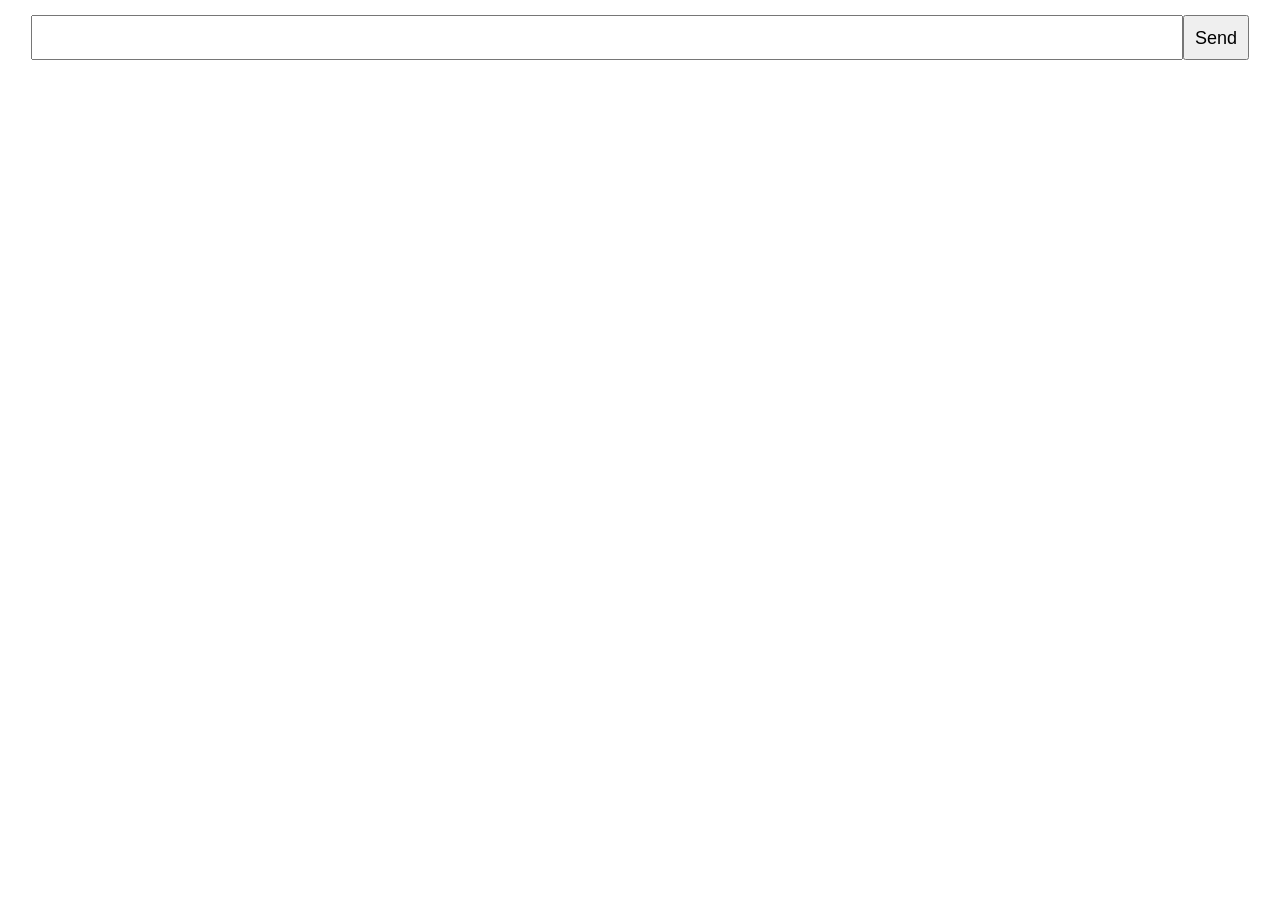
<file: src/index.html>
<!DOCTYPE html>
<html lang="en">
<head>
	<meta charset="UTF-8">
	<meta name="viewport" content="width=device-width, initial-scale=1.0">
	<meta http-equiv="X-UA-Compatible" content="ie=edge">
	<link rel="stylesheet" href="https://fonts.googleapis.com/css?family=Allerta+Stencil">
	<link rel="stylesheet" href="../css/css.css">
	<title></title>
</head>

	<body>
		<div class="w3-container">
				<div class="wrapper">
					<input type="text" id="getTheomdbapiValue">
					<input type="submit" id="getTheomdbapi" value="Send">
				</div>

				<p id="result"></p>
		</div>

		<script>
			document.getElementById('getTheomdbapi').addEventListener('click', getTheomdbapi);

			<!-- omdbapi -->
			const url = 'http://www.omdbapi.com/?',
						key = 'apikey=67982c39';
			const theMovieDbAPI = url + key;
			console.log('theMovieDbAPI :', theMovieDbAPI);

			function template(result, users) {
				console.table(users);

				if (users.totalResults > 0) {
 					(users.Search).forEach((movie) => {
							const { Title, Type, Year, Poster } = movie;
							result +=
								`<div class="w3-panel w3-leftbar w3-border w3-round-small w3-border-blue w3-margin">
										<div class="mediaResult">
										  <div class="image">
										    <img class='movies' src='${Poster}'>
										  </div>
					            <ul class="w3-ul">
					               <li><h3> ${Title} </h3></li>
					               <li> Year : ${Year}</li>
					               <li> Type : ${Type} </li>
					            </ul>
										</div>
								</div>
								`;
						});
					} else {
					  	result += '<div class="col"><h2>Not values found. Try again!</h2></div>';
					}
				  document.getElementById('result').innerHTML = result;
			}


			async function getTheomdbapi() {
				const getTheomdbapiValue = '&s=' + document.getElementById('getTheomdbapiValue').value;

				await fetch(theMovieDbAPI + getTheomdbapiValue, {mode: 'cors'})
					.then((res) => {
						const contentType = res.headers.get( 'content-type' );
						const status      = res.status;

						if ( contentType && contentType.includes('application/json') && status === 200) {
							console.table(res);
							return res.json()
						}
						throw new TypeError( 'Format is not standard JSON.' );
					})
					.then((users) => {
						let result = `<h2> Results from omdbapi RestAPI: </h2>`;

						template(result, users)
					})
					.catch(function(error) {
						console.log('Request failed', error);
						throw new TypeError( 'Format is not standard JSON.' );
					});
			}
		</script>

	</body>

</html>
</file>
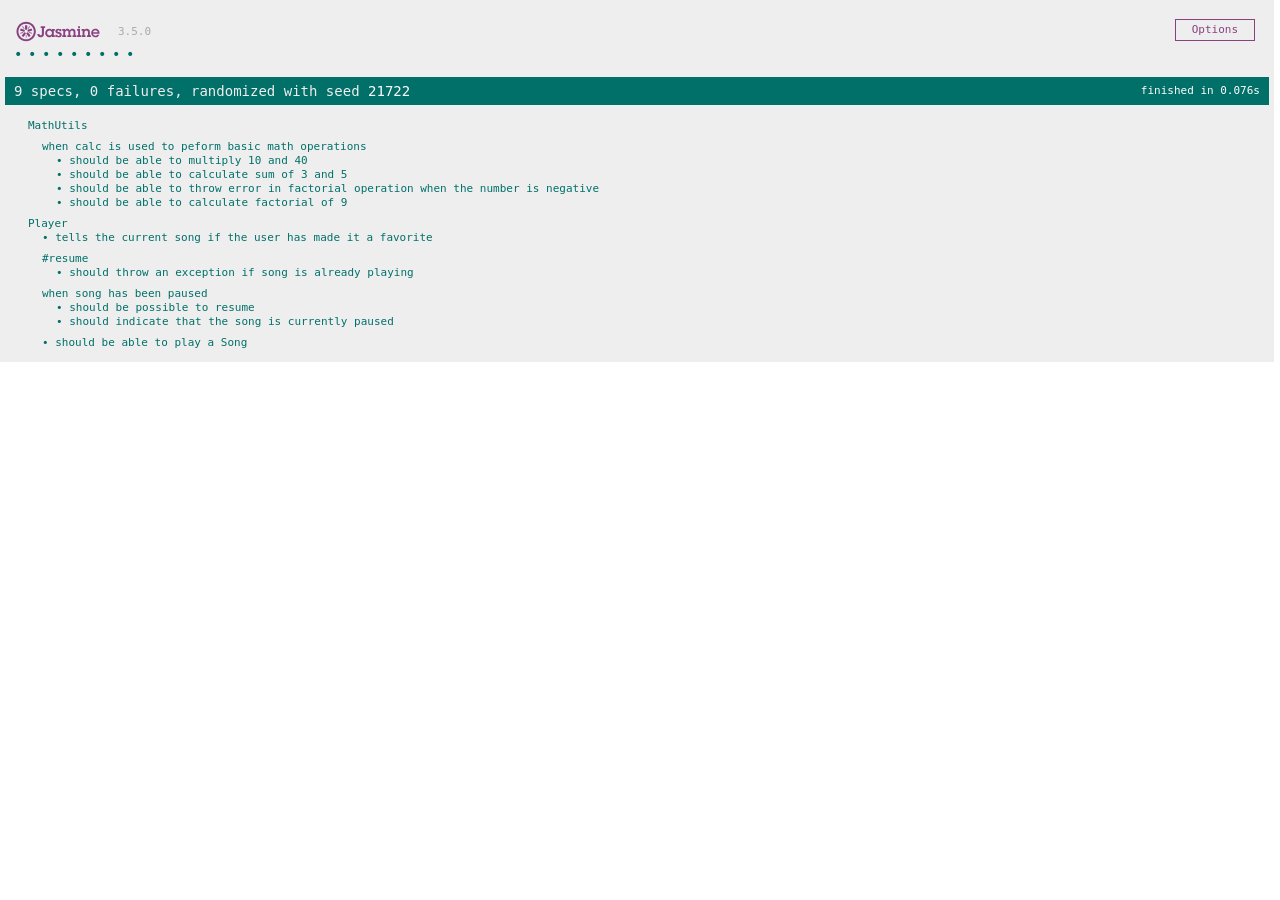
<file: SpecRunner.html>
<!DOCTYPE html>
<html>
<head>
  <meta charset="utf-8">
  <title>Jasmine Spec Runner v3.5.0</title>

  <link rel="shortcut icon" type="image/png" href="lib/jasmine-3.5.0/jasmine_favicon.png">
  <link rel="stylesheet" href="lib/jasmine-3.5.0/jasmine.css">

  <script src="lib/jasmine-3.5.0/jasmine.js"></script>
  <script src="lib/jasmine-3.5.0/jasmine-html.js"></script>
  <script src="lib/jasmine-3.5.0/boot.js"></script>

  <!-- include source files here... -->
  <script src="src/Player.js"></script>
  <script src="src/Song.js"></script>
  <script src="src/MathUtils.js"></script>

  <!-- include spec files here... -->
  <script src="spec/SpecHelper.js"></script>
  <script src="spec/PlayerSpec.js"></script>
  <script src="spec/MathUtilsSpec.js"></script>

</head>

<body>
</body>
</html>
</file>
<file: lib/jasmine-3.5.0/jasmine.css>
@charset "UTF-8";
body { overflow-y: scroll; }

.jasmine_html-reporter { width: 100%; background-color: #eee; padding: 5px; margin: -8px; font-size: 11px; font-family: Monaco, "Lucida Console", monospace; line-height: 14px; color: #333; }

.jasmine_html-reporter a { text-decoration: none; }

.jasmine_html-reporter a:hover { text-decoration: underline; }

.jasmine_html-reporter p, .jasmine_html-reporter h1, .jasmine_html-reporter h2, .jasmine_html-reporter h3, .jasmine_html-reporter h4, .jasmine_html-reporter h5, .jasmine_html-reporter h6 { margin: 0; line-height: 14px; }

.jasmine_html-reporter .jasmine-banner, .jasmine_html-reporter .jasmine-symbol-summary, .jasmine_html-reporter .jasmine-summary, .jasmine_html-reporter .jasmine-result-message, .jasmine_html-reporter .jasmine-spec .jasmine-description, .jasmine_html-reporter .jasmine-spec-detail .jasmine-description, .jasmine_html-reporter .jasmine-alert .jasmine-bar, .jasmine_html-reporter .jasmine-stack-trace { padding-left: 9px; padding-right: 9px; }

.jasmine_html-reporter .jasmine-banner { position: relative; }

.jasmine_html-reporter .jasmine-banner .jasmine-title { background: url("[data-uri]") no-repeat; background: url("[data-uri]") no-repeat, none; -moz-background-size: 100%; -o-background-size: 100%; -webkit-background-size: 100%; background-size: 100%; display: block; float: left; width: 90px; height: 25px; }

.jasmine_html-reporter .jasmine-banner .jasmine-version { margin-left: 14px; position: relative; top: 6px; }

.jasmine_html-reporter #jasmine_content { position: fixed; right: 100%; }

.jasmine_html-reporter .jasmine-version { color: #aaa; }

.jasmine_html-reporter .jasmine-banner { margin-top: 14px; }

.jasmine_html-reporter .jasmine-duration { color: #fff; float: right; line-height: 28px; padding-right: 9px; }

.jasmine_html-reporter .jasmine-symbol-summary { overflow: hidden; margin: 14px 0; }

.jasmine_html-reporter .jasmine-symbol-summary li { display: inline-block; height: 10px; width: 14px; font-size: 16px; }

.jasmine_html-reporter .jasmine-symbol-summary li.jasmine-passed { font-size: 14px; }

.jasmine_html-reporter .jasmine-symbol-summary li.jasmine-passed:before { color: #007069; content: "•"; }

.jasmine_html-reporter .jasmine-symbol-summary li.jasmine-failed { line-height: 9px; }

.jasmine_html-reporter .jasmine-symbol-summary li.jasmine-failed:before { color: #ca3a11; content: "×"; font-weight: bold; margin-left: -1px; }

.jasmine_html-reporter .jasmine-symbol-summary li.jasmine-excluded { font-size: 14px; }

.jasmine_html-reporter .jasmine-symbol-summary li.jasmine-excluded:before { color: #bababa; content: "•"; }

.jasmine_html-reporter .jasmine-symbol-summary li.jasmine-excluded-no-display { font-size: 14px; display: none; }

.jasmine_html-reporter .jasmine-symbol-summary li.jasmine-pending { line-height: 17px; }

.jasmine_html-reporter .jasmine-symbol-summary li.jasmine-pending:before { color: #ba9d37; content: "*"; }

.jasmine_html-reporter .jasmine-symbol-summary li.jasmine-empty { font-size: 14px; }

.jasmine_html-reporter .jasmine-symbol-summary li.jasmine-empty:before { color: #ba9d37; content: "•"; }

.jasmine_html-reporter .jasmine-run-options { float: right; margin-right: 5px; border: 1px solid #8a4182; color: #8a4182; position: relative; line-height: 20px; }

.jasmine_html-reporter .jasmine-run-options .jasmine-trigger { cursor: pointer; padding: 8px 16px; }

.jasmine_html-reporter .jasmine-run-options .jasmine-payload { position: absolute; display: none; right: -1px; border: 1px solid #8a4182; background-color: #eee; white-space: nowrap; padding: 4px 8px; }

.jasmine_html-reporter .jasmine-run-options .jasmine-payload.jasmine-open { display: block; }

.jasmine_html-reporter .jasmine-bar { line-height: 28px; font-size: 14px; display: block; color: #eee; }

.jasmine_html-reporter .jasmine-bar.jasmine-failed, .jasmine_html-reporter .jasmine-bar.jasmine-errored { background-color: #ca3a11; border-bottom: 1px solid #eee; }

.jasmine_html-reporter .jasmine-bar.jasmine-passed { background-color: #007069; }

.jasmine_html-reporter .jasmine-bar.jasmine-incomplete { background-color: #bababa; }

.jasmine_html-reporter .jasmine-bar.jasmine-skipped { background-color: #bababa; }

.jasmine_html-reporter .jasmine-bar.jasmine-warning { background-color: #ba9d37; color: #333; }

.jasmine_html-reporter .jasmine-bar.jasmine-menu { background-color: #fff; color: #aaa; }

.jasmine_html-reporter .jasmine-bar.jasmine-menu a { color: #333; }

.jasmine_html-reporter .jasmine-bar a { color: white; }

.jasmine_html-reporter.jasmine-spec-list .jasmine-bar.jasmine-menu.jasmine-failure-list, .jasmine_html-reporter.jasmine-spec-list .jasmine-results .jasmine-failures { display: none; }

.jasmine_html-reporter.jasmine-failure-list .jasmine-bar.jasmine-menu.jasmine-spec-list, .jasmine_html-reporter.jasmine-failure-list .jasmine-summary { display: none; }

.jasmine_html-reporter .jasmine-results { margin-top: 14px; }

.jasmine_html-reporter .jasmine-summary { margin-top: 14px; }

.jasmine_html-reporter .jasmine-summary ul { list-style-type: none; margin-left: 14px; padding-top: 0; padding-left: 0; }

.jasmine_html-reporter .jasmine-summary ul.jasmine-suite { margin-top: 7px; margin-bottom: 7px; }

.jasmine_html-reporter .jasmine-summary li.jasmine-passed a { color: #007069; }

.jasmine_html-reporter .jasmine-summary li.jasmine-failed a { color: #ca3a11; }

.jasmine_html-reporter .jasmine-summary li.jasmine-empty a { color: #ba9d37; }

.jasmine_html-reporter .jasmine-summary li.jasmine-pending a { color: #ba9d37; }

.jasmine_html-reporter .jasmine-summary li.jasmine-excluded a { color: #bababa; }

.jasmine_html-reporter .jasmine-specs li.jasmine-passed a:before { content: "• "; }

.jasmine_html-reporter .jasmine-specs li.jasmine-failed a:before { content: "× "; }

.jasmine_html-reporter .jasmine-specs li.jasmine-empty a:before { content: "* "; }

.jasmine_html-reporter .jasmine-specs li.jasmine-pending a:before { content: "• "; }

.jasmine_html-reporter .jasmine-specs li.jasmine-excluded a:before { content: "• "; }

.jasmine_html-reporter .jasmine-description + .jasmine-suite { margin-top: 0; }

.jasmine_html-reporter .jasmine-suite { margin-top: 14px; }

.jasmine_html-reporter .jasmine-suite a { color: #333; }

.jasmine_html-reporter .jasmine-failures .jasmine-spec-detail { margin-bottom: 28px; }

.jasmine_html-reporter .jasmine-failures .jasmine-spec-detail .jasmine-description { background-color: #ca3a11; color: white; }

.jasmine_html-reporter .jasmine-failures .jasmine-spec-detail .jasmine-description a { color: white; }

.jasmine_html-reporter .jasmine-result-message { padding-top: 14px; color: #333; white-space: pre-wrap; }

.jasmine_html-reporter .jasmine-result-message span.jasmine-result { display: block; }

.jasmine_html-reporter .jasmine-stack-trace { margin: 5px 0 0 0; max-height: 224px; overflow: auto; line-height: 18px; color: #666; border: 1px solid #ddd; background: white; white-space: pre; }
</file>
<file: css/css.css>
/* W3.CSS 2.84 Dec 2016 by Jan Egil and Borge Refsnes */
html{box-sizing:border-box}*,*:before,*:after{box-sizing:inherit}
/* Extract from normalize.css by Nicolas Gallagher and Jonathan Neal git.io/normalize */
html{-ms-text-size-adjust:100%;-webkit-text-size-adjust:100%}body{margin:0}
article,aside,details,figcaption,figure,footer,header,main,menu,nav,section,summary{display:block}
audio,canvas,progress,video{display:inline-block}progress{vertical-align:baseline}
audio:not([controls]){display:none;height:0}[hidden],template{display:none}
a{background-color:transparent;-webkit-text-decoration-skip:objects}
a:active,a:hover{outline-width:0}abbr[title]{border-bottom:none;text-decoration:underline;text-decoration:underline dotted}
dfn{font-style:italic}mark{background:#ff0;color:#000}
small{font-size:80%}sub,sup{font-size:75%;line-height:0;position:relative;vertical-align:baseline}
sub{bottom:-0.25em}sup{top:-0.5em}figure{margin:1em 40px}
img{border-style:none}svg:not(:root){overflow:hidden}
code,kbd,pre,samp{font-family:monospace,monospace;font-size:1em}
hr{box-sizing:content-box;height:0;overflow:visible}
button,input,select,textarea{font:inherit;margin:0}optgroup{font-weight:bold}
button,input{overflow:visible}button,select{text-transform:none}
button,html [type=button],[type=reset],[type=submit]{-webkit-appearance:button}
button::-moz-focus-inner, [type=button]::-moz-focus-inner, [type=reset]::-moz-focus-inner, [type=submit]::-moz-focus-inner{border-style:none;padding:0}
button:-moz-focusring, [type=button]:-moz-focusring, [type=reset]:-moz-focusring, [type=submit]:-moz-focusring{outline:1px dotted ButtonText}
fieldset{border:1px solid #c0c0c0;margin:0 2px;padding:.35em .625em .75em}
legend{color:inherit;display:table;max-width:100%;padding:0;white-space:normal}textarea{overflow:auto}
[type=checkbox],[type=radio]{padding:0}
[type=number]::-webkit-inner-spin-button,[type=number]::-webkit-outer-spin-button{height:auto}
[type=search]{-webkit-appearance:textfield;outline-offset:-2px}
[type=search]::-webkit-search-cancel-button,[type=search]::-webkit-search-decoration{-webkit-appearance:none}
::-webkit-input-placeholder{color:inherit;opacity:0.54}
::-webkit-file-upload-button{-webkit-appearance:button;font:inherit}
/* End extract */
html,body{font-family:Verdana,sans-serif;font-size:15px;line-height:1.5}html{overflow-x:hidden}
h1,h2,h3,h4,h5,h6,.w3-slim,.w3-wide{font-family:"Segoe UI",Arial,sans-serif}
h1{font-size:36px}h2{font-size:30px}h3{font-size:24px}h4{font-size:20px}h5{font-size:18px}h6{font-size:16px}
.w3-serif{font-family:"Times New Roman",Times,serif}
h1,h2,h3,h4,h5,h6{font-weight:400;margin:10px 0}.w3-wide{letter-spacing:4px}
h1 a,h2 a,h3 a,h4 a,h5 a,h6 a{font-weight:inherit}
hr{border:0;border-top:1px solid #eee;margin:20px 0}
img{margin-bottom:-5px}a{color:inherit}
.w3-image{max-width:100%;height:auto}
.w3-table,.w3-table-all{border-collapse:collapse;border-spacing:0;width:100%;display:table}
.w3-table-all{border:1px solid #ccc}
.w3-bordered tr,.w3-table-all tr{border-bottom:1px solid #ddd}
.w3-striped tbody tr:nth-child(even){background-color:#f1f1f1}
.w3-table-all tr:nth-child(odd){background-color:#fff}
.w3-table-all tr:nth-child(even){background-color:#f1f1f1}
.w3-hoverable tbody tr:hover,.w3-ul.w3-hoverable li:hover{background-color:#ccc}
.w3-centered tr th,.w3-centered tr td{text-align:center}
.w3-table td,.w3-table th,.w3-table-all td,.w3-table-all th{padding:8px 8px;display:table-cell;text-align:left;vertical-align:top}
.w3-table th:first-child,.w3-table td:first-child,.w3-table-all th:first-child,.w3-table-all td:first-child{padding-left:16px}
.w3-btn,.w3-btn-block{border:none;display:inline-block;outline:0;padding:6px 16px;vertical-align:middle;overflow:hidden;text-decoration:none!important;color:#fff;background-color:#000;text-align:center;cursor:pointer;white-space:nowrap}
.w3-btn:hover,.w3-btn-block:hover,.w3-btn-floating:hover,.w3-btn-floating-large:hover{box-shadow:0 8px 16px 0 rgba(0,0,0,0.2),0 6px 20px 0 rgba(0,0,0,0.19)}
.w3-btn,.w3-btn-floating,.w3-btn-floating-large,.w3-closenav,.w3-opennav,.w3-btn-block{-webkit-touch-callout:none;-webkit-user-select:none;-khtml-user-select:none;-moz-user-select:none;-ms-user-select:none;user-select:none}
.w3-btn-floating,.w3-btn-floating-large{display:inline-block;text-align:center;color:#fff;background-color:#000;position:relative;overflow:hidden;z-index:1;padding:0;border-radius:50%;cursor:pointer;font-size:24px}
.w3-btn-floating{width:40px;height:40px;line-height:40px}.w3-btn-floating-large{width:56px;height:56px;line-height:56px}
.w3-disabled,.w3-btn:disabled,.w3-btn-floating:disabled,.w3-btn-floating-large:disabled{cursor:not-allowed;opacity:0.3}
.w3-btn.w3-disabled *,.w3-btn-block.w3-disabled,.w3-btn-floating.w3-disabled *,.w3-btn:disabled *,.w3-btn-floating:disabled *{pointer-events:none}
.w3-btn.w3-disabled:hover,.w3-btn-block.w3-disabled:hover,.w3-btn:disabled:hover,.w3-btn-floating.w3-disabled:hover,.w3-btn-floating:disabled:hover,
.w3-btn-floating-large.w3-disabled:hover,.w3-btn-floating-large:disabled:hover{box-shadow:none}
.w3-btn-group .w3-btn{float:left}.w3-btn-block{width:100%}
.w3-btn-bar .w3-btn{box-shadow:none;background-color:inherit;color:inherit;float:left}.w3-btn-bar .w3-btn:hover{background-color:#ccc}
.w3-badge,.w3-tag,.w3-sign{background-color:#000;color:#fff;display:inline-block;padding-left:8px;padding-right:8px;text-align:center}
.w3-badge{border-radius:50%}
ul.w3-ul{list-style-type:none;padding:0;margin:0}ul.w3-ul li{padding:6px 2px 6px 16px;border-bottom:1px solid #ddd}ul.w3-ul li:last-child{border-bottom:none}
.w3-tooltip,.w3-display-container{position:relative}.w3-tooltip .w3-text{display:none}.w3-tooltip:hover .w3-text{display:inline-block}
.w3-navbar{list-style-type:none;margin:0;padding:0;overflow:hidden}
.w3-navbar li{float:left}.w3-navbar li a,.w3-navitem,.w3-navbar li .w3-btn,.w3-navbar li .w3-input{display:block;padding:8px 16px}.w3-navbar li .w3-btn,.w3-navbar li .w3-input{border:none;outline:none;width:100%}
.w3-navbar li a:hover{color:#000;background-color:#ccc}
.w3-navbar .w3-dropdown-hover,.w3-navbar .w3-dropdown-click{position:static}
.w3-navbar .w3-dropdown-hover:hover,.w3-navbar .w3-dropdown-hover:first-child,.w3-navbar .w3-dropdown-click:hover{background-color:#ccc;color:#000}
.w3-navbar a,.w3-topnav a,.w3-sidenav a,.w3-dropdown-content a,.w3-accordion-content a,.w3-dropnav a{text-decoration:none!important}
.w3-navbar .w3-opennav.w3-right{float:right!important}.w3-topnav{padding:8px 8px}
.w3-topnav a{padding:0 8px;border-bottom:3px solid transparent;-webkit-transition:border-bottom .25s;transition:border-bottom .25s}
.w3-topnav a:hover{border-bottom:3px solid #fff}.w3-topnav .w3-dropdown-hover a{border-bottom:0}
.w3-opennav,.w3-closenav{color:inherit}.w3-opennav:hover,.w3-closenav:hover{cursor:pointer;opacity:0.8}
.w3-btn,.w3-btn-floating,.w3-dropnav a,.w3-btn-floating-large,.w3-btn-block, .w3-navbar a,.w3-sidenav a,.w3-pagination li a,.w3-hoverable tbody tr,.w3-hoverable li,
.w3-accordion-content a,.w3-dropdown-content a,.w3-dropdown-click:hover,.w3-dropdown-hover:hover,.w3-opennav,.w3-closenav,.w3-closebtn,*[class*="w3-hover-"]
{-webkit-transition:background-color .25s,color .15s,box-shadow .25s,opacity 0.25s,filter 0.25s,border 0.15s;transition:background-color .25s,color .15s,box-shadow .15s,opacity .25s,filter .25s,border .15s}
.w3-ripple:active{opacity:0.5}.w3-ripple{-webkit-transition:opacity 0s;transition:opacity 0s}
.w3-sidenav{height:100%;width:200px;background-color:#fff;position:fixed!important;z-index:1;overflow:auto}
.w3-sidenav a{padding:4px 2px 4px 16px}.w3-sidenav a:hover{background-color:#ccc}.w3-sidenav a,.w3-dropnav a{display:block}
.w3-sidenav .w3-dropdown-hover:hover,.w3-sidenav .w3-dropdown-hover:first-child,.w3-sidenav .w3-dropdown-click:hover,.w3-dropnav a:hover{background-color:#ccc;color:#000}
.w3-sidenav .w3-dropdown-hover,.w3-sidenav .w3-dropdown-click {width:100%}.w3-sidenav .w3-dropdown-hover .w3-dropdown-content,.w3-sidenav .w3-dropdown-click .w3-dropdown-content{min-width:100%}
.w3-main,#main{transition:margin-left .4s}
.w3-modal{z-index:3;display:none;padding-top:100px;position:fixed;left:0;top:0;width:100%;height:100%;overflow:auto;background-color:rgb(0,0,0);background-color:rgba(0,0,0,0.4)}
.w3-modal-content{margin:auto;background-color:#fff;position:relative;padding:0;outline:0;width:600px}.w3-closebtn{text-decoration:none;float:right;font-size:24px;font-weight:bold;color:inherit}
.w3-closebtn:hover,.w3-closebtn:focus{color:#000;text-decoration:none;cursor:pointer}
.w3-pagination{display:inline-block;padding:0;margin:0}.w3-pagination li{display:inline}
.w3-pagination li a{text-decoration:none;color:#000;float:left;padding:8px 16px}
.w3-pagination li a:hover{background-color:#ccc}
.w3-input-group,.w3-group{margin-top:24px;margin-bottom:24px}
.w3-input{padding:8px;display:block;border:none;border-bottom:1px solid #808080;width:100%}
.w3-label{color:#009688}.w3-input:not(:valid)~.w3-validate{color:#f44336}
.w3-select{padding:9px 0;width:100%;color:#000;border:1px solid transparent;border-bottom:1px solid #009688}
.w3-select select:focus{color:#000;border:1px solid #009688}.w3-select option[disabled]{color:#009688}
.w3-dropdown-click,.w3-dropdown-hover{position:relative;display:inline-block;cursor:pointer}
.w3-dropdown-hover:hover .w3-dropdown-content{display:block;z-index:1}
.w3-dropdown-content{cursor:auto;color:#000;background-color:#fff;display:none;position:absolute;min-width:160px;margin:0;padding:0}
.w3-dropdown-content a{padding:6px 16px;display:block}
.w3-dropdown-content a:hover{background-color:#ccc}
.w3-accordion {width:100%;cursor:pointer}
.w3-accordion-content{cursor:auto;display:none;position:relative;width:100%;margin:0;padding:0}
.w3-accordion-content a{padding:6px 16px;display:block}.w3-accordion-content a:hover{background-color:#ccc}
.w3-progress-container{width:100%;height:1.5em;position:relative;background-color:#f1f1f1}
.w3-progressbar{background-color:#757575;height:100%;position:absolute;line-height:inherit}
input[type=checkbox].w3-check,input[type=radio].w3-radio{width:24px;height:24px;position:relative;top:6px}
input[type=checkbox].w3-check:checked+.w3-validate,input[type=radio].w3-radio:checked+.w3-validate{color:#009688}
input[type=checkbox].w3-check:disabled+.w3-validate,input[type=radio].w3-radio:disabled+.w3-validate{color:#aaa}
.w3-responsive{overflow-x:auto}
.w3-container:after,.w3-panel:after,.w3-row:after,.w3-row-padding:after,.w3-topnav:after,.w3-clear:after,.w3-btn-group:before,.w3-btn-group:after,.w3-btn-bar:before,.w3-btn-bar:after
{content:"";display:table;clear:both}
.w3-col,.w3-half,.w3-third,.w3-twothird,.w3-threequarter,.w3-quarter{float:left;width:100%}
.w3-col.s1{width:8.33333%}
.w3-col.s2{width:16.66666%}
.w3-col.s3{width:24.99999%}
.w3-col.s4{width:33.33333%}
.w3-col.s5{width:41.66666%}
.w3-col.s6{width:49.99999%}
.w3-col.s7{width:58.33333%}
.w3-col.s8{width:66.66666%}
.w3-col.s9{width:74.99999%}
.w3-col.s10{width:83.33333%}
.w3-col.s11{width:91.66666%}
.w3-col.s12,.w3-half,.w3-third,.w3-twothird,.w3-threequarter,.w3-quarter{width:99.99999%}
@media only screen and (min-width:601px){
    .w3-col.m1{width:8.33333%}
    .w3-col.m2{width:16.66666%}
    .w3-col.m3,.w3-quarter{width:24.99999%}
    .w3-col.m4,.w3-third{width:33.33333%}
    .w3-col.m5{width:41.66666%}
    .w3-col.m6,.w3-half{width:49.99999%}
    .w3-col.m7{width:58.33333%}
    .w3-col.m8,.w3-twothird{width:66.66666%}
    .w3-col.m9,.w3-threequarter{width:74.99999%}
    .w3-col.m10{width:83.33333%}
    .w3-col.m11{width:91.66666%}
    .w3-col.m12{width:99.99999%}}
@media only screen and (min-width:993px){
    .w3-col.l1{width:8.33333%}
    .w3-col.l2{width:16.66666%}
    .w3-col.l3,.w3-quarter{width:24.99999%}
    .w3-col.l4,.w3-third{width:33.33333%}
    .w3-col.l5{width:41.66666%}
    .w3-col.l6,.w3-half{width:49.99999%}
    .w3-col.l7{width:58.33333%}
    .w3-col.l8,.w3-twothird{width:66.66666%}
    .w3-col.l9,.w3-threequarter{width:74.99999%}
    .w3-col.l10{width:83.33333%}
    .w3-col.l11{width:91.66666%}
    .w3-col.l12{width:99.99999%}}
.w3-content{max-width:980px;margin:auto}
.w3-rest{overflow:hidden}
.w3-hide{display:none!important}.w3-show-block,.w3-show{display:block!important}.w3-show-inline-block{display:inline-block!important}
@media (max-width:600px){.w3-modal-content{margin:0 10px;width:auto!important}.w3-modal{padding-top:30px}}
@media (max-width:768px){.w3-modal-content{width:500px}.w3-modal{padding-top:50px}}
@media (min-width:993px){.w3-modal-content{width:900px}}
@media screen and (max-width:600px){.w3-topnav a{display:block}.w3-navbar li:not(.w3-opennav){float:none;width:100%!important}.w3-navbar li.w3-right{float:none!important}}
@media screen and (max-width:600px){.w3-topnav .w3-dropdown-hover .w3-dropdown-content,.w3-navbar .w3-dropdown-click .w3-dropdown-content,.w3-navbar .w3-dropdown-hover .w3-dropdown-content{position:relative}}
@media screen and (max-width:600px){.w3-topnav,.w3-navbar{text-align:center}}
@media (max-width:600px){.w3-hide-small{display:none!important}}
@media (max-width:992px) and (min-width:601px){.w3-hide-medium{display:none!important}}
@media (min-width:993px){.w3-hide-large{display:none!important}}
@media screen and (max-width:992px){.w3-sidenav.w3-collapse{display:none}.w3-main{margin-left:0!important;margin-right:0!important}}
@media screen and (min-width:993px){.w3-sidenav.w3-collapse{display:block!important}}
.w3-top,.w3-bottom{position:fixed;width:100%;z-index:1}.w3-top{top:0}.w3-bottom{bottom:0}
.w3-overlay{position:fixed;display:none;width:100%;height:100%;top:0;left:0;right:0;bottom:0;background-color:rgba(0,0,0,0.5);z-index:2}
.w3-left{float:left!important}.w3-right{float:right!important}
.w3-tiny{font-size:10px!important}.w3-small{font-size:12px!important}
.w3-medium{font-size:15px!important}.w3-large{font-size:18px!important}
.w3-xlarge{font-size:24px!important}.w3-xxlarge{font-size:36px!important}
.w3-xxxlarge{font-size:48px!important}.w3-jumbo{font-size:64px!important}
.w3-vertical{word-break:break-all;line-height:1;text-align:center;width:0.6em}
.w3-left-align{text-align:left!important}.w3-right-align{text-align:right!important}
.w3-justify{text-align:justify!important}.w3-center{text-align:center!important}
.w3-display-topleft{position:absolute;left:0;top:0}.w3-display-topright{position:absolute;right:0;top:0}
.w3-display-bottomleft{position:absolute;left:0;bottom:0}.w3-display-bottomright{position:absolute;right:0;bottom:0}
.w3-display-middle{position:absolute;top:50%;left:50%;transform:translate(-50%,-50%);-ms-transform:translate(-50%,-50%)}
.w3-display-left{position:absolute;top:50%;left:0%;transform:translate(0%,-50%);-ms-transform:translate(-0%,-50%)}
.w3-display-right{position:absolute;top:50%;right:0%;transform:translate(0%,-50%);-ms-transform:translate(0%,-50%)}
.w3-display-topmiddle{position:absolute;left:50%;top:0;transform:translate(-50%,0%);-ms-transform:translate(-50%,0%)}
.w3-display-bottommiddle{position:absolute;left:50%;bottom:0;transform:translate(-50%,0%);-ms-transform:translate(-50%,0%)}
.w3-display-container:hover .w3-display-hover{display:block}.w3-display-container:hover span.w3-display-hover{display:inline-block}.w3-display-hover{display:none}
.w3-circle{border-radius:50%!important}
.w3-round-small{border-radius:2px!important}.w3-round,.w3-round-medium{border-radius:4px!important}
.w3-round-large{border-radius:8px!important}.w3-round-xlarge{border-radius:16px!important}
.w3-round-xxlarge{border-radius:32px!important}.w3-round-jumbo{border-radius:64px!important}
.w3-border-0{border:0!important}.w3-border{border:1px solid #ccc!important}
.w3-border-top{border-top:1px solid #ccc!important}.w3-border-bottom{border-bottom:1px solid #ccc!important}
.w3-border-left{border-left:1px solid #ccc!important}.w3-border-right{border-right:1px solid #ccc!important}
.w3-margin{margin:16px!important}.w3-margin-0{margin:0!important}
.w3-margin-top{margin-top:16px!important}.w3-margin-bottom{margin-bottom:16px!important}
.w3-margin-left{margin-left:16px!important}.w3-margin-right{margin-right:16px!important}
.w3-section{margin-top:16px!important;margin-bottom:16px!important}
.w3-padding-tiny{padding:2px 4px!important}.w3-padding-small{padding:4px 8px!important}
.w3-padding-medium,.w3-padding,.w3-form{padding:8px 16px!important}
.w3-padding-large{padding:12px 24px!important}.w3-padding-xlarge{padding:16px 32px!important}
.w3-padding-xxlarge{padding:24px 48px!important}.w3-padding-jumbo{padding:32px 64px!important}
.w3-padding-4{padding-top:4px!important;padding-bottom:4px!important}
.w3-padding-8{padding-top:8px!important;padding-bottom:8px!important}
.w3-padding-12{padding-top:12px!important;padding-bottom:12px!important}
.w3-padding-16{padding-top:16px!important;padding-bottom:16px!important}
.w3-padding-24{padding-top:24px!important;padding-bottom:24px!important}
.w3-padding-32{padding-top:32px!important;padding-bottom:32px!important}
.w3-padding-48{padding-top:48px!important;padding-bottom:48px!important}
.w3-padding-64{padding-top:64px!important;padding-bottom:64px!important}
.w3-padding-128{padding-top:128px!important;padding-bottom:128px!important}
.w3-padding-0{padding:0!important}
.w3-padding-top{padding-top:8px!important}.w3-padding-bottom{padding-bottom:8px!important}
.w3-padding-left{padding-left:16px!important}.w3-padding-right{padding-right:16px!important}
.w3-topbar{border-top:6px solid #ccc!important}.w3-bottombar{border-bottom:6px solid #ccc!important}
.w3-leftbar{border-left:6px solid #ccc!important}.w3-rightbar{border-right:6px solid #ccc!important}
.w3-row-padding,.w3-row-padding>.w3-half,.w3-row-padding>.w3-third,.w3-row-padding>.w3-twothird,.w3-row-padding>.w3-threequarter,.w3-row-padding>.w3-quarter,.w3-row-padding>.w3-col{padding:0 8px}
.w3-spin{animation:w3-spin 2s infinite linear;-webkit-animation:w3-spin 2s infinite linear}
@-webkit-keyframes w3-spin{0%{-webkit-transform:rotate(0deg);transform:rotate(0deg)}100%{-webkit-transform:rotate(359deg);transform:rotate(359deg)}}
@keyframes w3-spin{0%{-webkit-transform:rotate(0deg);transform:rotate(0deg)}100%{-webkit-transform:rotate(359deg);transform:rotate(359deg)}}
.w3-container{padding:0.01em 16px}
.w3-panel{padding:0.01em 16px;margin-top:16px!important;margin-bottom:16px!important}
.w3-example{background-color:#f1f1f1;padding:0.01em 16px}
.w3-code,.w3-codespan{font-family:Consolas,"courier new";font-size:16px}
.w3-code{line-height:1.4;width:auto;background-color:#fff;padding:8px 12px;border-left:4px solid #4CAF50;word-wrap:break-word}
.w3-codespan{color:crimson;background-color:#f1f1f1;padding-left:4px;padding-right:4px;font-size:110%}
.w3-example,.w3-code{margin:20px 0}.w3-card{border:1px solid #ccc}
.w3-card-2,.w3-example{box-shadow:0 2px 4px 0 rgba(0,0,0,0.16),0 2px 10px 0 rgba(0,0,0,0.12)!important}
.w3-card-4,.w3-hover-shadow:hover{box-shadow:0 4px 8px 0 rgba(0,0,0,0.2),0 6px 20px 0 rgba(0,0,0,0.19)!important}
.w3-card-8{box-shadow:0 8px 16px 0 rgba(0,0,0,0.2),0 6px 20px 0 rgba(0,0,0,0.19)!important}
.w3-card-12{box-shadow:0 12px 16px 0 rgba(0,0,0,0.24),0 17px 50px 0 rgba(0,0,0,0.19)!important}
.w3-card-16{box-shadow:0 16px 24px 0 rgba(0,0,0,0.22),0 25px 55px 0 rgba(0,0,0,0.21)!important}
.w3-card-24{box-shadow:0 24px 24px 0 rgba(0,0,0,0.2),0 40px 77px 0 rgba(0,0,0,0.22)!important}
.w3-animate-fading{-webkit-animation:fading 10s infinite;animation:fading 10s infinite}
@-webkit-keyframes fading{0%{opacity:0}50%{opacity:1}100%{opacity:0}}
@keyframes fading{0%{opacity:0}50%{opacity:1}100%{opacity:0}}
.w3-animate-opacity{-webkit-animation:opac 0.8s;animation:opac 0.8s}
@-webkit-keyframes opac{from{opacity:0} to{opacity:1}}
@keyframes opac{from{opacity:0} to{opacity:1}}
.w3-animate-top{position:relative;-webkit-animation:animatetop 0.4s;animation:animatetop 0.4s}
@-webkit-keyframes animatetop{from{top:-300px;opacity:0} to{top:0;opacity:1}}
@keyframes animatetop{from{top:-300px;opacity:0} to{top:0;opacity:1}}
.w3-animate-left{position:relative;-webkit-animation:animateleft 0.4s;animation:animateleft 0.4s}
@-webkit-keyframes animateleft{from{left:-300px;opacity:0} to{left:0;opacity:1}}
@keyframes animateleft{from{left:-300px;opacity:0} to{left:0;opacity:1}}
.w3-animate-right{position:relative;-webkit-animation:animateright 0.4s;animation:animateright 0.4s}
@-webkit-keyframes animateright{from{right:-300px;opacity:0} to{right:0;opacity:1}}
@keyframes animateright{from{right:-300px;opacity:0} to{right:0;opacity:1}}
.w3-animate-bottom{position:relative;-webkit-animation:animatebottom 0.4s;animation:animatebottom 0.4s}
@-webkit-keyframes animatebottom{from{bottom:-300px;opacity:0} to{bottom:0px;opacity:1}}
@keyframes animatebottom{from{bottom:-300px;opacity:0} to{bottom:0;opacity:1}}
.w3-animate-zoom {-webkit-animation:animatezoom 0.6s;animation:animatezoom 0.6s}
@-webkit-keyframes animatezoom{from{-webkit-transform:scale(0)} to{-webkit-transform:scale(1)}}
@keyframes animatezoom{from{transform:scale(0)} to{transform:scale(1)}}
.w3-animate-input{-webkit-transition:width 0.4s ease-in-out;transition:width 0.4s ease-in-out}.w3-animate-input:focus{width:100%!important}
.w3-opacity,.w3-hover-opacity:hover{opacity:0.60;filter:alpha(opacity=60);-webkit-backface-visibility:hidden}
.w3-opacity-off,.w3-hover-opacity-off:hover{opacity:1;filter:alpha(opacity=100);-webkit-backface-visibility:hidden}
.w3-opacity-max{opacity:0.25;filter:alpha(opacity=25);-webkit-backface-visibility:hidden}
.w3-opacity-min{opacity:0.75;filter:alpha(opacity=75);-webkit-backface-visibility:hidden}
.w3-greyscale-max,.w3-grayscale-max,.w3-hover-greyscale:hover,.w3-hover-grayscale:hover{-webkit-filter:grayscale(100%);filter:grayscale(100%)}
.w3-greyscale,.w3-grayscale{-webkit-filter:grayscale(75%);filter:grayscale(75%)}
.w3-greyscale-min,.w3-grayscale-min{-webkit-filter:grayscale(50%);filter:grayscale(50%)}
.w3-sepia{-webkit-filter:sepia(75%);filter:sepia(75%)}
.w3-sepia-max,.w3-hover-sepia:hover{-webkit-filter:sepia(100%);filter:sepia(100%)}
.w3-sepia-min{-webkit-filter:sepia(50%);filter:sepia(50%)}
.w3-text-shadow{text-shadow:1px 1px 0 #444}.w3-text-shadow-white{text-shadow:1px 1px 0 #ddd}
.w3-transparent{background-color:transparent!important}
.w3-hover-none:hover{box-shadow:none!important;background-color:transparent!important}
/* Colors */
.w3-amber,.w3-hover-amber:hover{color:#000!important;background-color:#ffc107!important}
.w3-aqua,.w3-hover-aqua:hover{color:#000!important;background-color:#00ffff!important}
.w3-blue,.w3-hover-blue:hover{color:#fff!important;background-color:#2196F3!important}
.w3-light-blue,.w3-hover-light-blue:hover{color:#000!important;background-color:#87CEEB!important}
.w3-brown,.w3-hover-brown:hover{color:#fff!important;background-color:#795548!important}
.w3-cyan,.w3-hover-cyan:hover{color:#000!important;background-color:#00bcd4!important}
.w3-blue-grey,.w3-hover-blue-grey:hover,.w3-blue-gray,.w3-hover-blue-gray:hover{color:#fff!important;background-color:#607d8b!important}
.w3-green,.w3-hover-green:hover{color:#fff!important;background-color:#4CAF50!important}
.w3-light-green,.w3-hover-light-green:hover{color:#000!important;background-color:#8bc34a!important}
.w3-indigo,.w3-hover-indigo:hover{color:#fff!important;background-color:#3f51b5!important}
.w3-khaki,.w3-hover-khaki:hover{color:#000!important;background-color:#f0e68c!important}
.w3-lime,.w3-hover-lime:hover{color:#000!important;background-color:#cddc39!important}
.w3-orange,.w3-hover-orange:hover{color:#000!important;background-color:#ff9800!important}
.w3-deep-orange,.w3-hover-deep-orange:hover{color:#fff!important;background-color:#ff5722!important}
.w3-pink,.w3-hover-pink:hover{color:#fff!important;background-color:#e91e63!important}
.w3-purple,.w3-hover-purple:hover{color:#fff!important;background-color:#9c27b0!important}
.w3-deep-purple,.w3-hover-deep-purple:hover{color:#fff!important;background-color:#673ab7!important}
.w3-red,.w3-hover-red:hover{color:#fff!important;background-color:#f44336!important}
.w3-sand,.w3-hover-sand:hover{color:#000!important;background-color:#fdf5e6!important}
.w3-teal,.w3-hover-teal:hover{color:#fff!important;background-color:#009688!important}
.w3-yellow,.w3-hover-yellow:hover{color:#000!important;background-color:#ffeb3b!important}
.w3-white,.w3-hover-white:hover{color:#000!important;background-color:#fff!important}
.w3-black,.w3-hover-black:hover{color:#fff!important;background-color:#000!important}
.w3-grey,.w3-hover-grey:hover,.w3-gray,.w3-hover-gray:hover{color:#000!important;background-color:#9e9e9e!important}
.w3-light-grey,.w3-hover-light-grey:hover,.w3-light-gray,.w3-hover-light-gray:hover{color:#000!important;background-color:#f1f1f1!important}
.w3-dark-grey,.w3-hover-dark-grey:hover,.w3-dark-gray,.w3-hover-dark-gray:hover{color:#fff!important;background-color:#616161!important}
.w3-pale-red,.w3-hover-pale-red:hover{color:#000!important;background-color:#ffdddd!important}
.w3-pale-green,.w3-hover-pale-green:hover{color:#000!important;background-color:#ddffdd!important}
.w3-pale-yellow,.w3-hover-pale-yellow:hover{color:#000!important;background-color:#ffffcc!important}
.w3-pale-blue,.w3-hover-pale-blue:hover{color:#000!important;background-color:#ddffff!important}
.w3-text-amber,.w3-hover-text-amber:hover{color:#ffc107!important}
.w3-text-aqua,.w3-hover-text-aqua:hover{color:#00ffff!important}
.w3-text-blue,.w3-hover-text-blue:hover{color:#2196F3!important}
.w3-text-light-blue,.w3-hover-text-light-blue:hover{color:#87CEEB!important}
.w3-text-brown,.w3-hover-text-brown:hover{color:#795548!important}
.w3-text-cyan,.w3-hover-text-cyan:hover{color:#00bcd4!important}
.w3-text-blue-grey,.w3-hover-text-blue-grey:hover,.w3-text-blue-gray,.w3-hover-text-blue-gray:hover{color:#607d8b!important}
.w3-text-green,.w3-hover-text-green:hover{color:#4CAF50!important}
.w3-text-light-green,.w3-hover-text-light-green:hover{color:#8bc34a!important}
.w3-text-indigo,.w3-hover-text-indigo:hover{color:#3f51b5!important}
.w3-text-khaki,.w3-hover-text-khaki:hover{color:#b4aa50!important}
.w3-text-lime,.w3-hover-text-lime:hover{color:#cddc39!important}
.w3-text-orange,.w3-hover-text-orange:hover{color:#ff9800!important}
.w3-text-deep-orange,.w3-hover-text-deep-orange:hover{color:#ff5722!important}
.w3-text-pink,.w3-hover-text-pink:hover{color:#e91e63!important}
.w3-text-purple,.w3-hover-text-purple:hover{color:#9c27b0!important}
.w3-text-deep-purple,.w3-hover-text-deep-purple:hover{color:#673ab7!important}
.w3-text-red,.w3-hover-text-red:hover{color:#f44336!important}
.w3-text-sand,.w3-hover-text-sand:hover{color:#fdf5e6!important}
.w3-text-teal,.w3-hover-text-teal:hover{color:#009688!important}
.w3-text-yellow,.w3-hover-text-yellow:hover{color:#d2be0e!important}
.w3-text-white,.w3-hover-text-white:hover{color:#fff!important}
.w3-text-black,.w3-hover-text-black:hover{color:#000!important}
.w3-text-grey,.w3-hover-text-grey:hover,.w3-text-gray,.w3-hover-text-gray:hover{color:#757575!important}
.w3-text-light-grey,.w3-hover-text-light-grey:hover,.w3-text-light-gray,.w3-hover-text-light-gray:hover{color:#f1f1f1!important}
.w3-text-dark-grey,.w3-hover-text-dark-grey:hover,.w3-text-dark-gray,.w3-hover-text-dark-gray:hover{color:#3a3a3a!important}
.w3-border-amber,.w3-hover-border-amber:hover{border-color:#ffc107!important}
.w3-border-aqua,.w3-hover-border-aqua:hover{border-color:#00ffff!important}
.w3-border-blue,.w3-hover-border-blue:hover{border-color:#2196F3!important}
.w3-border-light-blue,.w3-hover-border-light-blue:hover{border-color:#87CEEB!important}
.w3-border-brown,.w3-hover-border-brown:hover{border-color:#795548!important}
.w3-border-cyan,.w3-hover-border-cyan:hover{border-color:#00bcd4!important}
.w3-border-blue-grey,.w3-hover-blue-grey:hover,.w3-border-blue-gray,.w3-hover-blue-gray:hover{border-color:#607d8b!important}
.w3-border-green,.w3-hover-border-green:hover{border-color:#4CAF50!important}
.w3-border-light-green,.w3-hover-border-light-green:hover{border-color:#8bc34a!important}
.w3-border-indigo,.w3-hover-border-indigo:hover{border-color:#3f51b5!important}
.w3-border-khaki,.w3-hover-border-khaki:hover{border-color:#f0e68c!important}
.w3-border-lime,.w3-hover-border-lime:hover{border-color:#cddc39!important}
.w3-border-orange,.w3-hover-border-orange:hover{border-color:#ff9800!important}
.w3-border-deep-orange,.w3-hover-border-deep-orange:hover{border-color:#ff5722!important}
.w3-border-pink,.w3-hover-border-pink:hover{border-color:#e91e63!important}
.w3-border-purple,.w3-hover-border-purple:hover{border-color:#9c27b0!important}
.w3-border-deep-purple,.w3-hover-border-deep-purple:hover{border-color:#673ab7!important}
.w3-border-red,.w3-hover-border-red:hover{border-color:#f44336!important}
.w3-border-sand,.w3-hover-border-sand:hover{border-color:#fdf5e6!important}
.w3-border-teal,.w3-hover-border-teal:hover{border-color:#009688!important}
.w3-border-yellow,.w3-hover-border-yellow:hover{border-color:#ffeb3b!important}
.w3-border-white,.w3-hover-border-white:hover{border-color:#fff!important}
.w3-border-black,.w3-hover-border-black:hover{border-color:#000!important}
.w3-border-grey,.w3-hover-border-grey:hover,.w3-border-gray,.w3-hover-border-gray:hover{border-color:#9e9e9e!important}
.w3-border-light-grey,.w3-hover-border-light-grey:hover,.w3-border-light-gray,.w3-hover-border-light-gray:hover{border-color:#f1f1f1!important}
.w3-border-dark-grey,.w3-hover-border-dark-grey:hover,.w3-border-dark-gray,.w3-hover-border-dark-gray:hover{border-color:#616161!important}
.w3-border-pale-red,.w3-hover-border-pale-red:hover{border-color:#ffe7e7!important}.w3-border-pale-green,.w3-hover-border-pale-green:hover{border-color:#e7ffe7!important}
.w3-border-pale-yellow,.w3-hover-border-pale-yellow:hover{border-color:#ffffcc!important}.w3-border-pale-blue,.w3-hover-border-pale-blue:hover{border-color:#e7ffff!important}
.mediaResult {
    display: flex;
    align-items: flex-start;
    margin: 1em;
}
.mediaResult .content {
    flex: 1;
    padding: 10px;
}
.wrapper {
    display: flex;
}
.wrapper input[type="text"] {
    flex: 1 1 auto;
}
.wrapper {
    margin: 1em;
    border: none;
    line-height: 1;
}
.wrapper input {
    margin: 0;
    font-size: 1.2em;
    font-weight: normal;
    padding: 10px;
}
</file>
